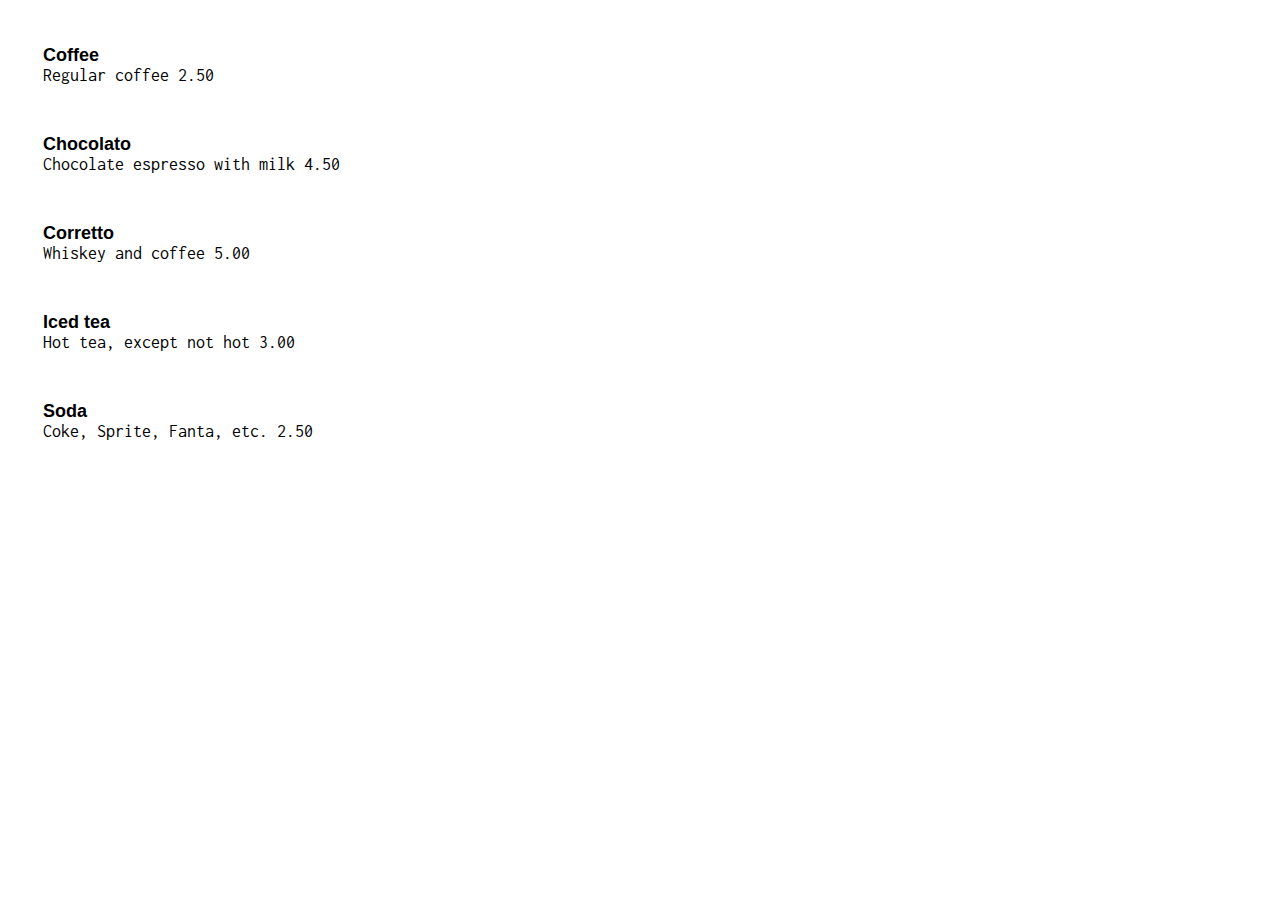
<file: drink.html>
<!DOCTYPE html>
<html lang="en">

<head>
    <meta charset="UTF-8">
    <meta name="viewport" content="width=device-width, initial-scale=1.0">
    <title>Drink</title>
    <link
        href="https://fonts.googleapis.com/css2?family=Dancing+Script:wght@400..700&family=Inconsolata:wght@200..900&family=Roboto:ital,wght@0,100;0,300;0,400;0,500;0,700;0,900;1,100;1,300;1,400;1,500;1,700;1,900&display=swap"
        rel="stylesheet">
    <style>
        * {
            font-family: Inconsolata;
        }

        .Coffee,
        .Chocolato,
        .Corretto,
        .Iced-tea,
        .Soda {
            padding: 15px;
            font-weight: 400;
            margin: 20px;
            font-size: 18px;
        }

        .Coffee {
            margin-top: 30px;
        }

        .Soda {
            margin-bottom: 40px;
        }

        b {
            font-family: 'Segoe UI', Tahoma, Geneva, Verdana, sans-serif;
        }
    </style>
</head>

<body>
    <div class="Coffee">
        <span>
            <b>Coffee</b><br>
            Regular coffee 2.50
        </span>
    </div>
    <div class="Chocolato">
        <span>
            <b>Chocolato</b><br>
            Chocolate espresso with milk 4.50
        </span>
    </div>
    <div class="Corretto">
        <span>
            <b>Corretto</b><br>
            Whiskey and coffee 5.00
        </span>
    </div>
    <div class="Iced-tea">
        <span>
            <b> Iced tea</b><br>
            Hot tea, except not hot 3.00
        </span>
    </div>
    <div class="Soda">
        <span>
            <b> Soda</b><br>
            Coke, Sprite, Fanta, etc. 2.50
        </span>
    </div>
</body>

</html>
</file>
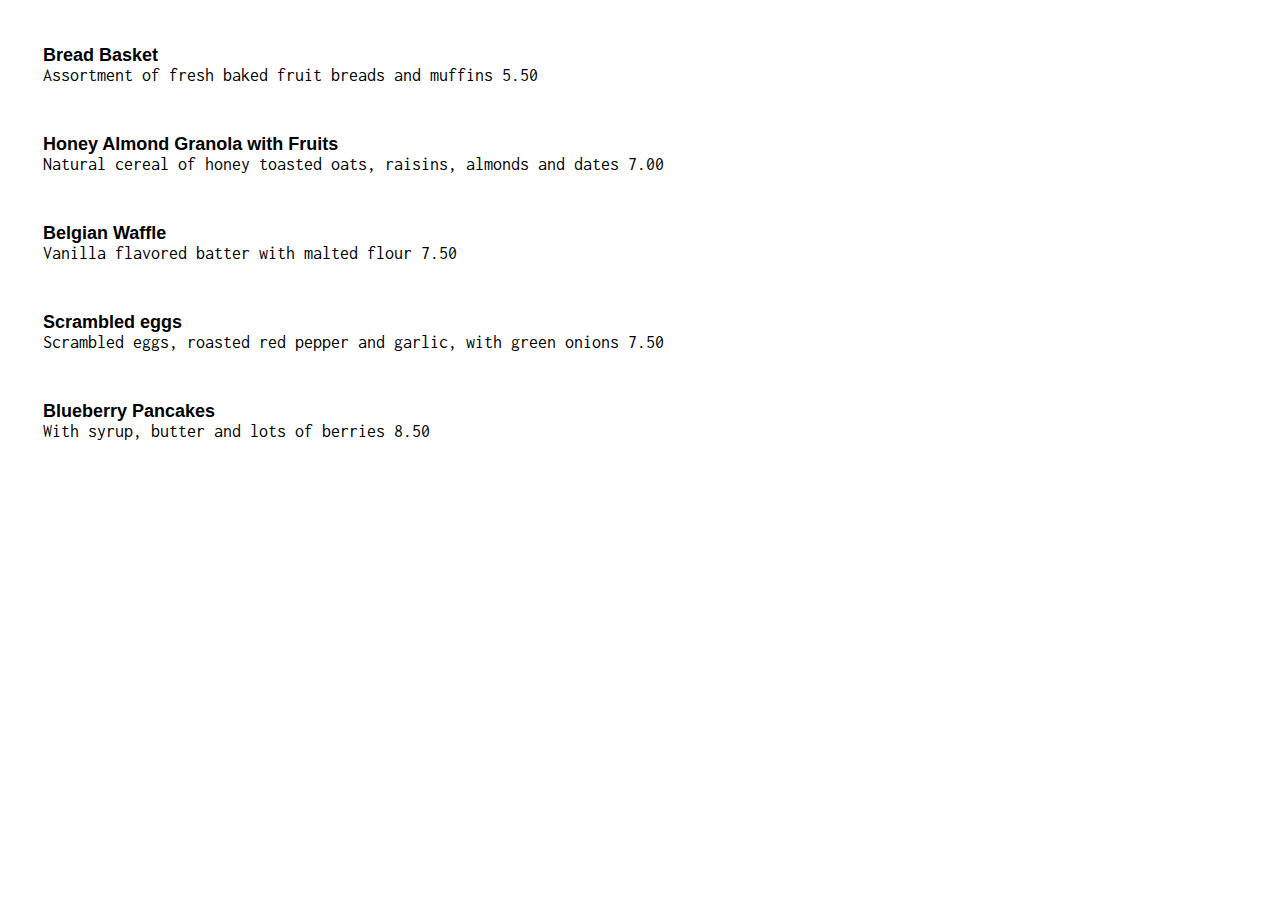
<file: eat.html>
<!DOCTYPE html>
<html lang="en">

<head>
    <meta charset="UTF-8">
    <meta name="viewport" content="width=device-width, initial-scale=1.0">
    <title>Eat</title>
    <link
        href="https://fonts.googleapis.com/css2?family=Dancing+Script:wght@400..700&family=Inconsolata:wght@200..900&family=Roboto:ital,wght@0,100;0,300;0,400;0,500;0,700;0,900;1,100;1,300;1,400;1,500;1,700;1,900&display=swap"
        rel="stylesheet">
    <style>
        * {
            font-family: Inconsolata;
        }

        .bread,
        .honey,
        .waffle,
        .egg,
        .berry {
            padding: 15px;
            font-weight: 400;
            margin: 20px;
            font-size: 18px;
        }

        .bread {
            margin-top: 30px;
        }

        .berry {
            margin-bottom: 40px;
        }

        b {
            font-family: 'Segoe UI', Tahoma, Geneva, Verdana, sans-serif;
        }
    </style>
</head>

<body>
    <div class="bread">
        <span><b>Bread Basket</b><br>Assortment of fresh baked fruit breads and muffins 5.50</span>
    </div>
    <div class="honey">
    <span><b>Honey Almond Granola with Fruits</b><br>
        Natural cereal of honey toasted oats, raisins, almonds and dates 7.00
    </span>    
    </div>
    <div class="waffle">
        <b>Belgian Waffle</b><br>
        Vanilla flavored batter with malted flour 7.50
    </div>
    <div class="egg">
        <b> Scrambled eggs</b><br>
        Scrambled eggs, roasted red pepper and garlic, with green onions 7.50
    </div>
    <div class="berry">
        <b> Blueberry Pancakes</b><br>
        With syrup, butter and lots of berries 8.50
    </div>

</body>

</html>
</file>
